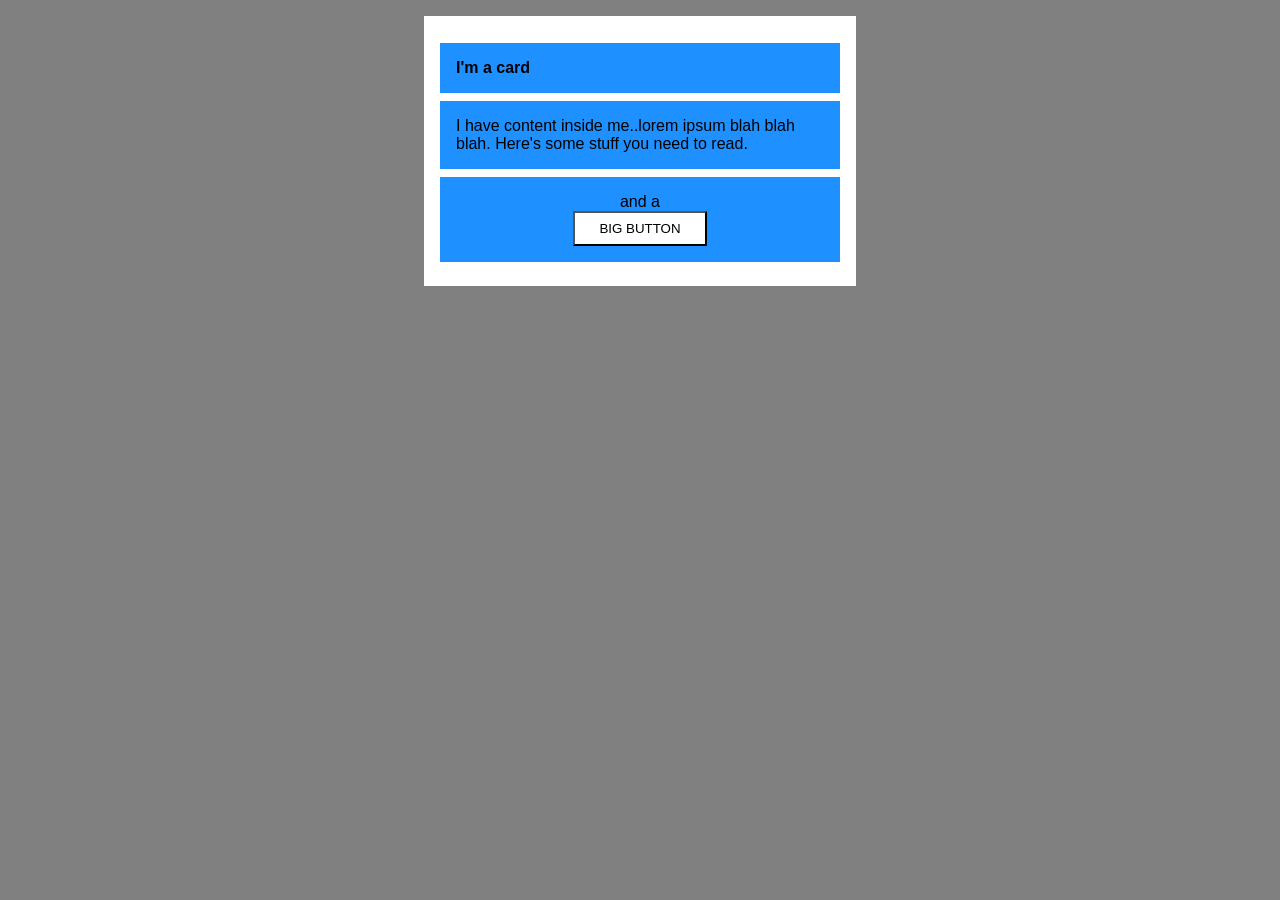
<file: foundations/block-and-inline/02-margin-and-padding-2/index.html>
<!DOCTYPE html>
<html lang="en">
  <head>
    <meta charset="UTF-8">
    <meta http-equiv="X-UA-Compatible" content="IE=edge">
    <meta name="viewport" content="width=device-width, initial-scale=1.0">
    <title>Margin and Padding exercise 2</title>
    <link rel="stylesheet" href="style.css">
  </head>
  <body>
    <div class="card">
      <h1 class="title">I'm a card</h1>
      <div class="content">I have content inside me..lorem ipsum blah blah blah. Here's some stuff you need to read.</div>
      <div class="button-container" style="text-align: center;">and a <button>BIG BUTTON</button></div>
    </div>
  </body>
</html>
</file>
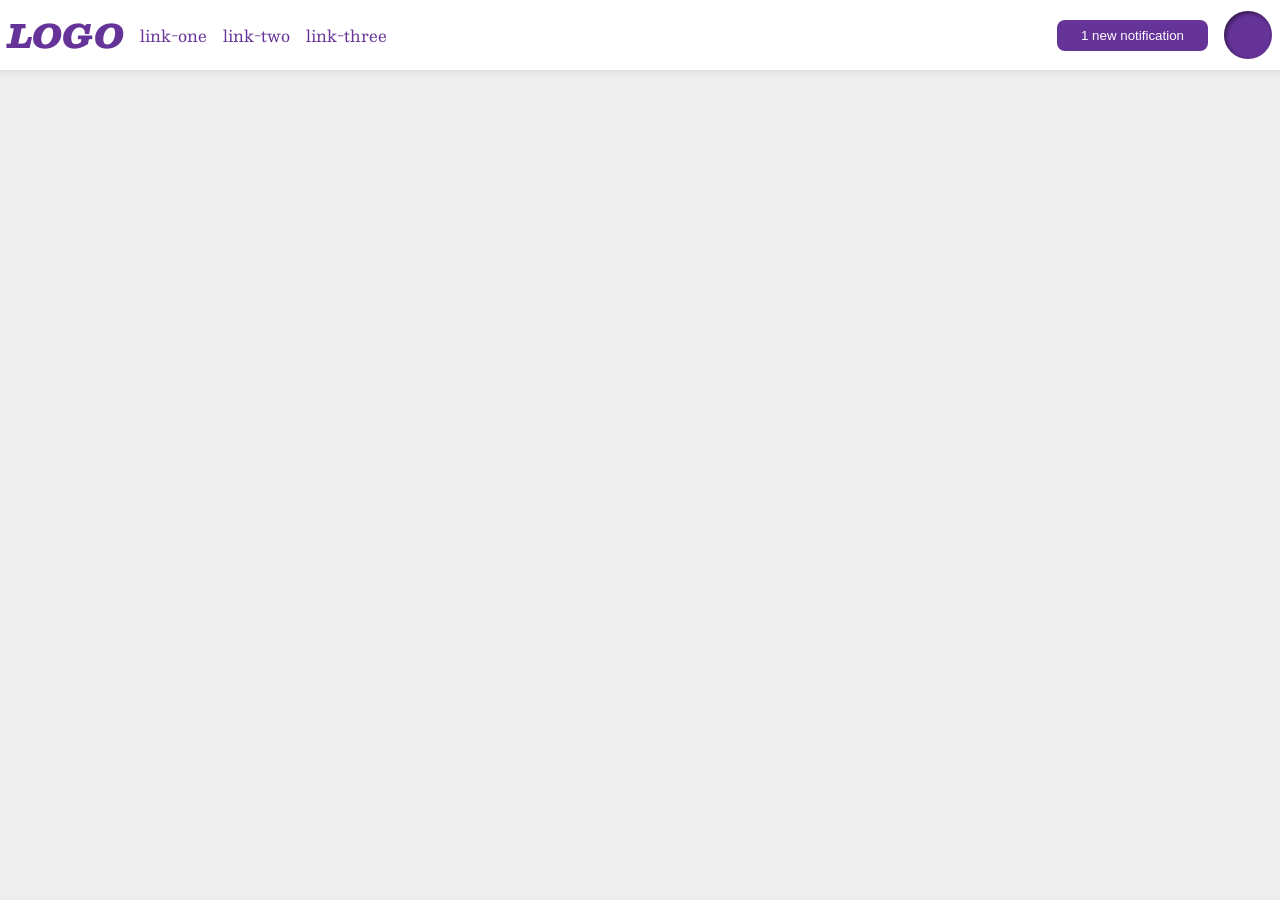
<file: foundations/flex/03-flex-header-2/index.html>
<!DOCTYPE html>
<html lang="en">
  <head>
    <meta charset="UTF-8">
    <meta http-equiv="X-UA-Compatible" content="IE=edge">
    <meta name="viewport" content="width=device-width, initial-scale=1.0">
    <title>Flex Header 2</title>
    <link rel="stylesheet" href="style.css">
  </head>
  <body>
    <div class="header">
      <div class="left">
        <div class="logo">
          LOGO
        </div>
        <ul class="links">
          <li><a href="https://google.com">link-one</a></li>
          <li><a href="https://google.com">link-two</a></li>
          <li><a href="https://google.com">link-three</a></li>
        </ul>
      </div>
      <div class="right">
        <button class="notifications">
          1 new notification
        </button>
        <div class="profile-image"></div>
      </div>
    </div>
  </body>
</html>
</file>
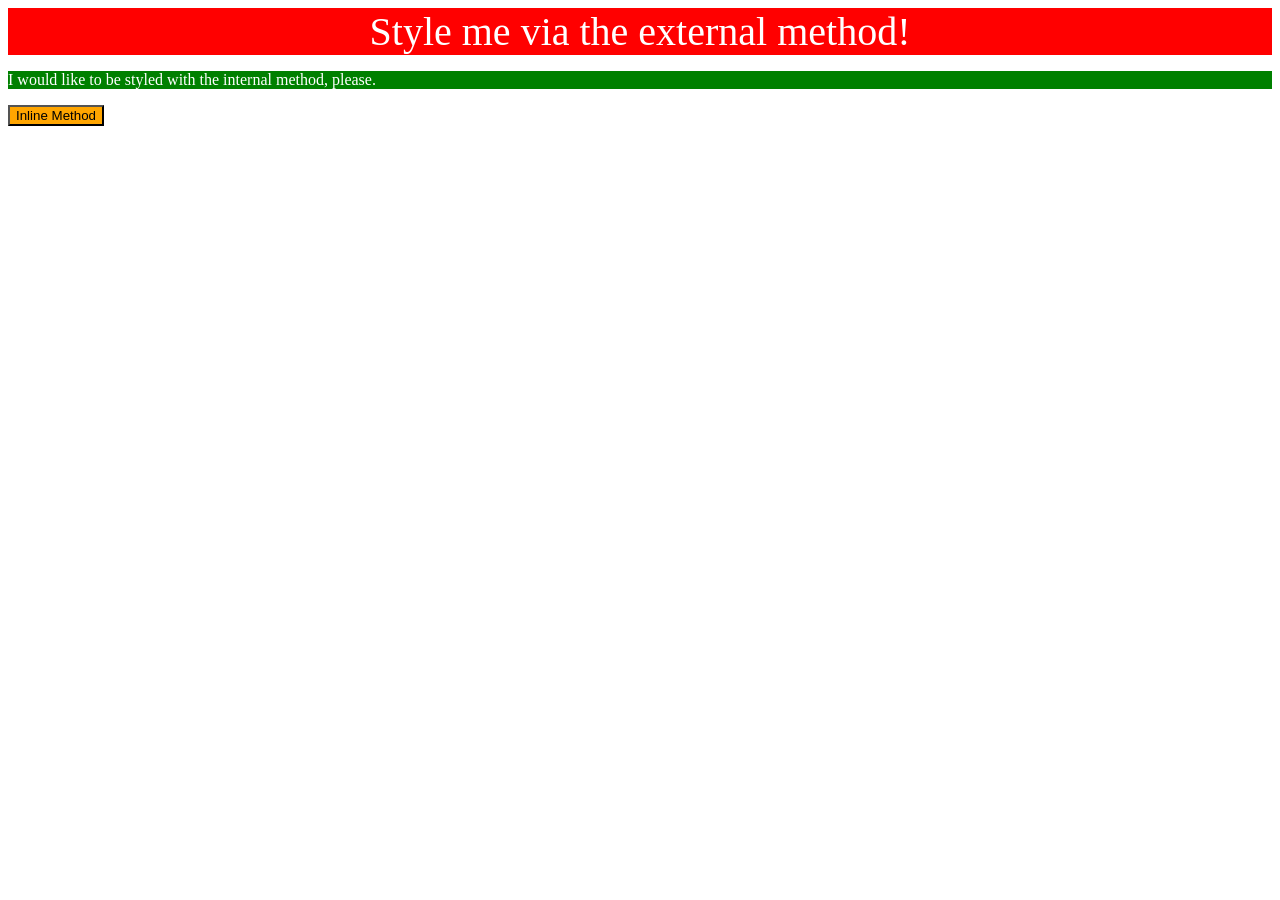
<file: foundations/intro-to-css/01-css-methods/index.html>
<!DOCTYPE html>
<html lang="en">
  <head>
    <meta charset="UTF-8">
    <meta http-equiv="X-UA-Compatible" content="IE=edge">
    <meta name="viewport" content="width=device-width, initial-scale=1.0">
    <title>Methods for Adding CSS</title>
    <link rel="stylesheet" href="style.css">
    <style>
      p {
        background-color: green;
        color: white;
      }
      </style>
  </head>
  <body>
    <div>Style me via the external method!</div>
    <p>I would like to be styled with the internal method, please.</p>
    <button style="background-color: orange; color: black;">Inline Method</button>
  </body>
</html>
</file>
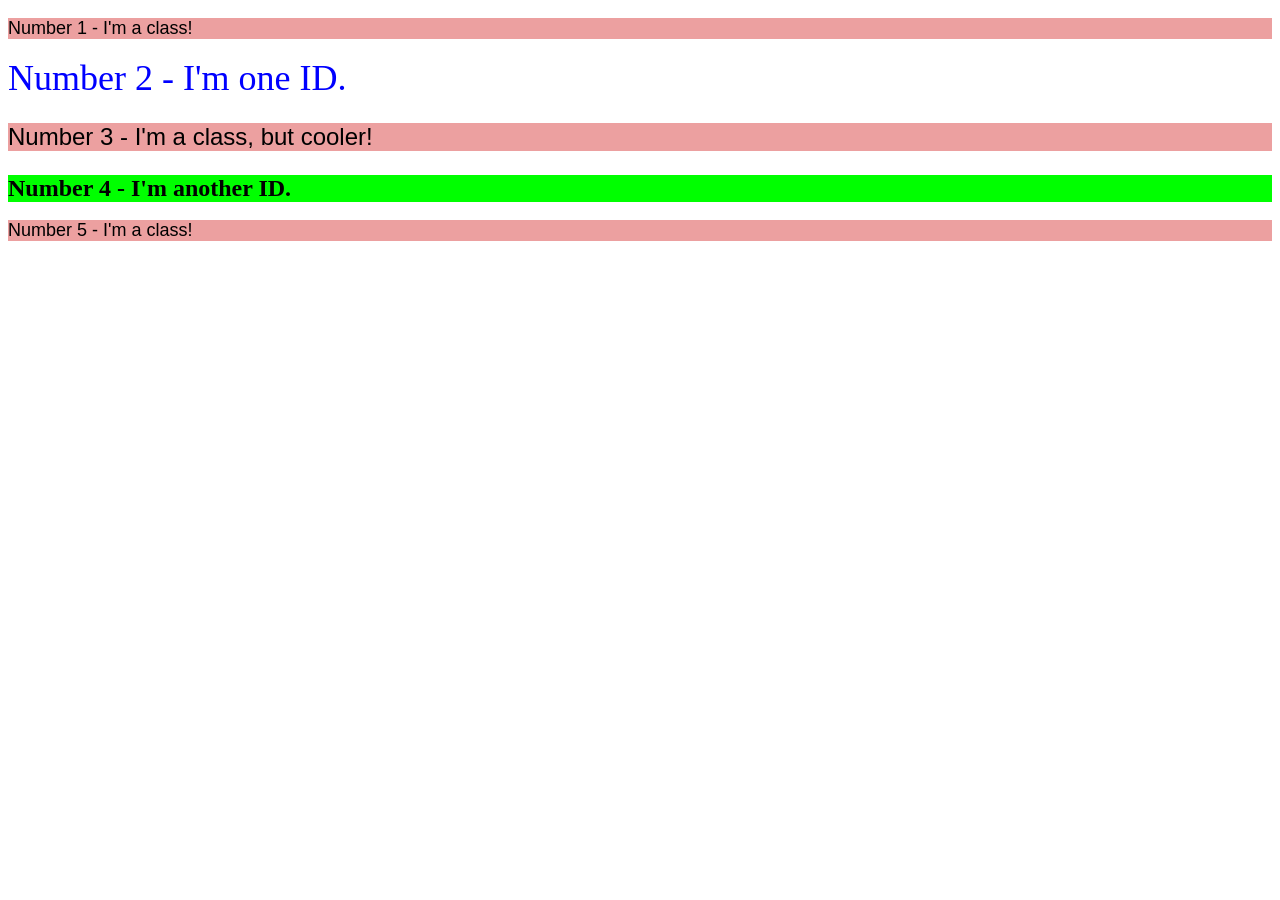
<file: foundations/intro-to-css/02-class-id-selectors/index.html>
<!DOCTYPE html>
<html lang="en">
  <head>
    <meta charset="UTF-8">
    <meta http-equiv="X-UA-Compatible" content="IE=edge">
    <meta name="viewport" content="width=device-width, initial-scale=1.0">
    <title>Class and ID Selectors</title>
    <link rel="stylesheet" href="style.css">
  </head>
  <body>
    <p>Number 1 - I'm a class!</p>
    <div class="number-two">Number 2 - I'm one ID.</div>
    <p class="number-three">Number 3 - I'm a class, but cooler!</p>
    <div class="number-four">Number 4 - I'm another ID.</div>
    <p>Number 5 - I'm a class!</p>
  </body>
</html>
</file>
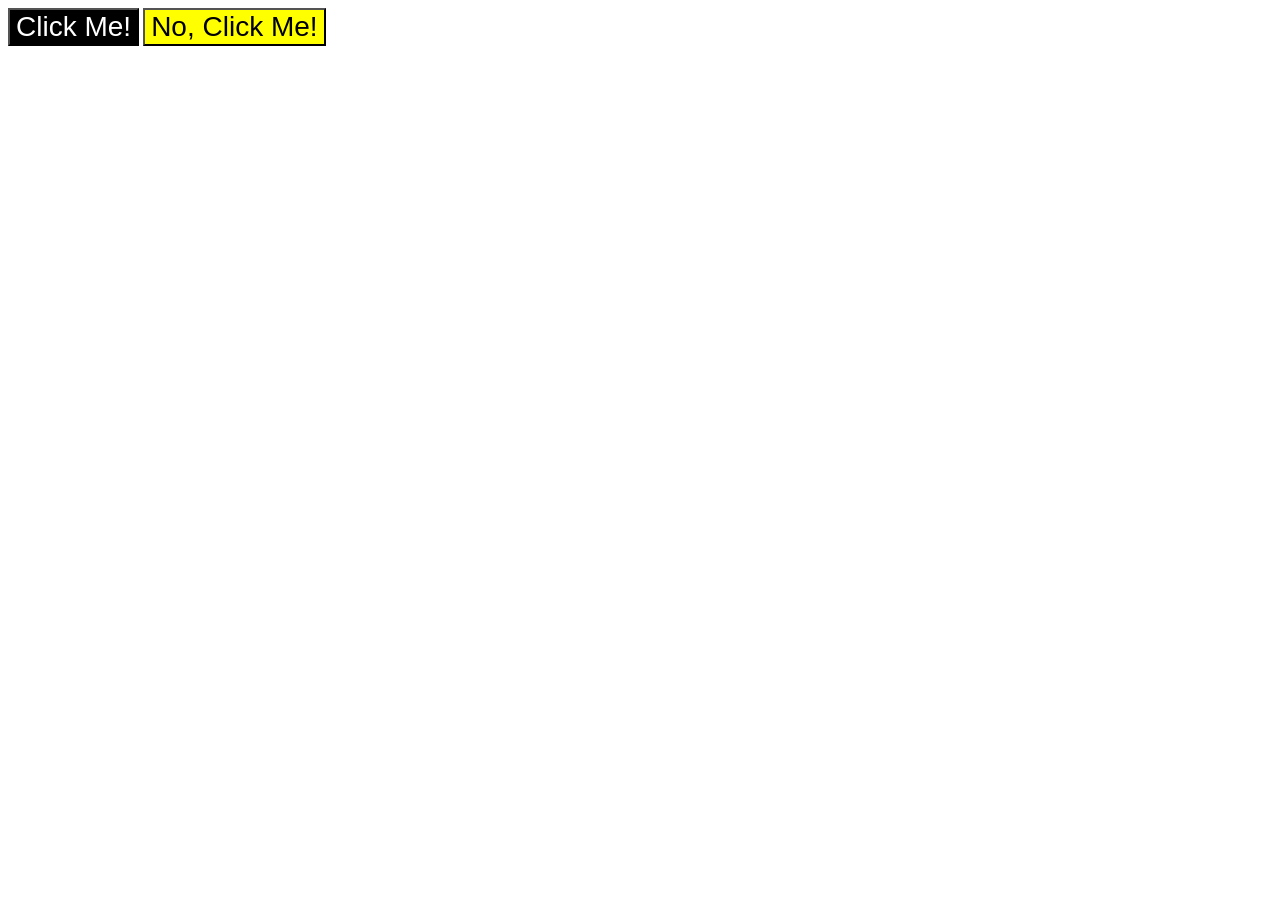
<file: foundations/intro-to-css/03-grouping-selectors/index.html>
<!DOCTYPE html>
<html lang="en">
  <head>
    <meta charset="UTF-8">
    <meta http-equiv="X-UA-Compatible" content="IE=edge">
    <meta name="viewport" content="width=device-width, initial-scale=1.0">
    <title>Grouping Selectors</title>
    <link rel="stylesheet" href="style.css">
  </head>
  <body>
    <button class="inverted">Click Me!</button>
    <button class="fancy">No, Click Me!</button>
  </body>
</html>
</file>
<file: foundations/block-and-inline/02-margin-and-padding-2/style.css>
body {
  background: gray;
  font-family: sans-serif;
}

.card {
  width: 400px;
  background: white;
  padding: 16px;
  margin: 16px auto;
}

.title,
.content,
.button-container {
  font-size: 16px;
  background: dodgerblue;
  padding: 16px;
  margin-bottom: 8px;
}

button {
  display: block;
  margin: 0 auto;
  background: white;
  padding: 8px 24px;
}
</file>
<file: foundations/flex/03-flex-header-2/style.css>
/* this is some magical font-importing.  
you'll learn about it later. */
@import url('https://fonts.googleapis.com/css2?family=Besley:ital,wght@0,400;1,900&display=swap');

body {
  margin: 0;
  background: #eee;
  font-family: Besley, serif;
}

.header {
  display: flex;
  justify-content: space-between;
  padding: 8px;
  background: white;
  border-bottom: 1px solid #ddd;
  box-shadow: 0 0 8px rgba(0,0,0,.1);
}

.profile-image {
  background: rebeccapurple;
  box-shadow: inset 2px 2px 4px rgba(0,0,0,.5);
  border-radius: 50%;
  width: 48px;
  height: 48px;
}

.logo {
  color: rebeccapurple;
  font-size: 32px;
  font-weight: 900;
  font-style: italic;
}

button {
  border: none;
  border-radius: 8px;
  background: rebeccapurple;
  color: white;
  padding: 8px 24px;
}

a {
  /* this removes the line under our links */
  text-decoration: none;
  color: rebeccapurple;
}

ul {
  display: flex;
  margin: 0;
  padding: 0;
  gap: 16px;
  list-style-type: none;
}

.links {
  display: flex;
  gap: 16px;
}

.left, .right {
  display: flex;
  align-items: center;
  gap: 16px;
}
</file>
<file: foundations/intro-to-css/01-css-methods/style.css>
div {
    background-color: red;
    font-size: 40px;
    color: white;
    text-align: center;
}
</file>
<file: foundations/intro-to-css/02-class-id-selectors/style.css>
p {
    background-color: rgb(236, 160, 160);
    font-family: Verdana, sans-serif;
    font-size: 18px;
}

.number-three {
    font-size: 24px;
}

.number-two {
    font-size: 36px;
    color: rgb(0, 0, 255);
}

.number-four {
    font-size: 24px;
    background-color: rgb(0, 255, 0);
    font-weight: bold;
}
</file>
<file: foundations/intro-to-css/03-grouping-selectors/style.css>
.inverted,
.fancy {
	font-family: Helvetica, "Times New Roman", sans-serif;
	font-size: 28px;
}

.inverted {
	background-color: black;
	color: white;
}

.fancy {
	background-color: yellow;
}
</file>
